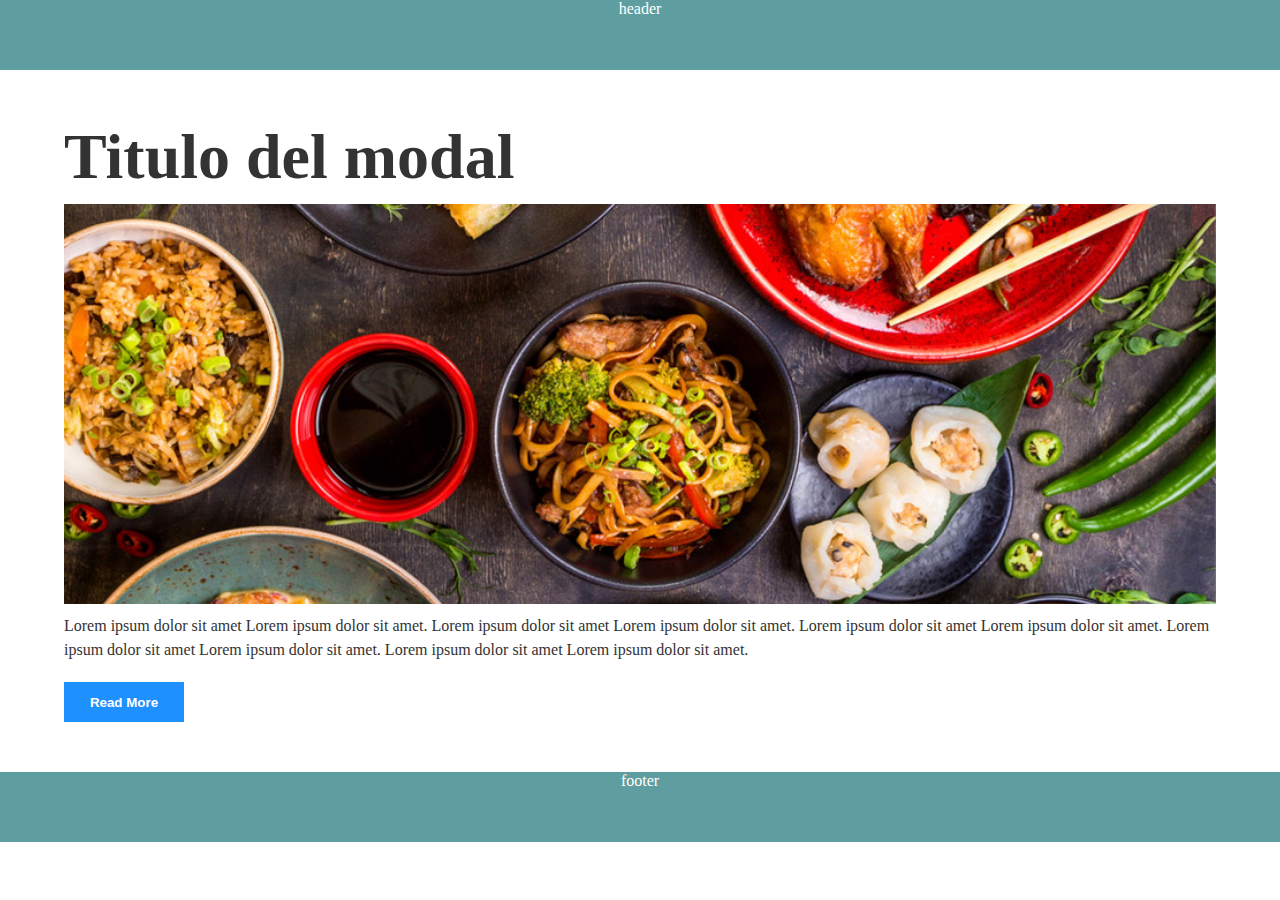
<file: modal-bottom/index.html>
<!DOCTYPE html>
<html lang="es">
	<head>
		<meta charset="utf-8" />
		<title>Modal bottom</title>
		<link rel="stylesheet" href="./sass/style.css" />
	</head>

	<body>
		<header>header</header>

		<!--  
			section_name: contenedor de la seccion
		-->
		<div class="section_name">
			<!--  
				container_name: contenedor encargado del 
				responsive
			-->
			<div class="container_name">
				<!--  
					flexbox_name: contenedor definido para
					implementar flexbox
				-->
				<div class="flexbox_name">
					<!--  
						visible_modal: parte visible del modal, contiene
						1 tag-h2, 1 caja box_img, 1 tag-p y 1 caja box_btn
					-->
					<section class="visible_modal">
						<!--  
							tag-h2: titulo del modal
						-->
						<h2>Titulo del modal</h2>

						<!--  
							box_img: contiene una tag-img
						-->
						<div class="box_img">
							<!--  
								tag-img: imagen del modal
							-->
							<img src="./assets/img/04.jpg" alt="img">
						</div>

						<!--  
							tag-p: parrafo del modal
						-->
						<p>
							Lorem ipsum dolor sit amet Lorem ipsum dolor sit amet. 
							Lorem ipsum dolor sit amet Lorem ipsum dolor sit amet.
							Lorem ipsum dolor sit amet Lorem ipsum dolor sit amet.
							Lorem ipsum dolor sit amet Lorem ipsum dolor sit amet.
							Lorem ipsum dolor sit amet Lorem ipsum dolor sit amet.
						</p>

						<!--  
							box_btn: contiene una tag-button
						-->
						<div class="box_btn">
							<!--  
								tag-button: boton del modal le definimos un ID
								para implementar este elemento en javascript
							-->
							<button type="button" id="show-hidden-modal">Read More</button>
						</div>
					</section>

					<!--  
						hidden_modal: parte oculta del modal, le
						definimos un ID para implementar este elemento
						en javascript
					-->
					<div class="hidden_modal" id="hidden-modal">
						<!--  
							content_modal: contenedor de 1 caja box_icon,
							1 tag-h2, 1 caja box_img, 1 tag-p y 1 caja box_btn
						-->
						<section class="content_modal">
							<div class="box_icon">
								<svg xmlns="http://www.w3.org/2000/svg" 
									viewBox="0 0 24 24">
									<path d="m16.192 6.344-4.243 4.242-4.242-4.242-1.414 1.414L10.535 12l-4.242 4.242 1.414 1.414 4.242-4.242 4.243 4.242 1.414-1.414L13.364 12l4.242-4.242z"></path>
								</svg>
							</div>
							
							<!--  
								tag-h2: titulo del modal oculto
							-->
							<h2>Titulo del modal</h2>
			
							<!--  
								box_img: contiene una tag-img
							-->
							<div class="box_img">
								<!--  
									tag-img: imagen del modal oculto
								-->
								<img src="./assets/img/04.jpg" alt="img">
							</div>
			
							<!--  
								tag-p: parrafo del modal oculto
							-->
							<p>
								Lorem ipsum dolor sit amet Lorem ipsum dolor sit amet. 
								Lorem ipsum dolor sit amet Lorem ipsum dolor sit amet.
								Lorem ipsum dolor sit amet Lorem ipsum dolor sit amet.
								Lorem ipsum dolor sit amet Lorem ipsum dolor sit amet.
								Lorem ipsum dolor sit amet Lorem ipsum dolor sit amet.
							</p>
			
							<!--  
								box_btn: contiene una tag-button
							-->
							<div class="box_btn">
								<!--  
									tag-button: boton del modal oculto
								-->
								<button type="button">Close Modal</button>
							</div>
						</section>
					</div>
				</div>
			</div>
		</div>

		<footer>footer</footer>

		<script src="./js/main.js"></script>
	</body>
</html>
</file>
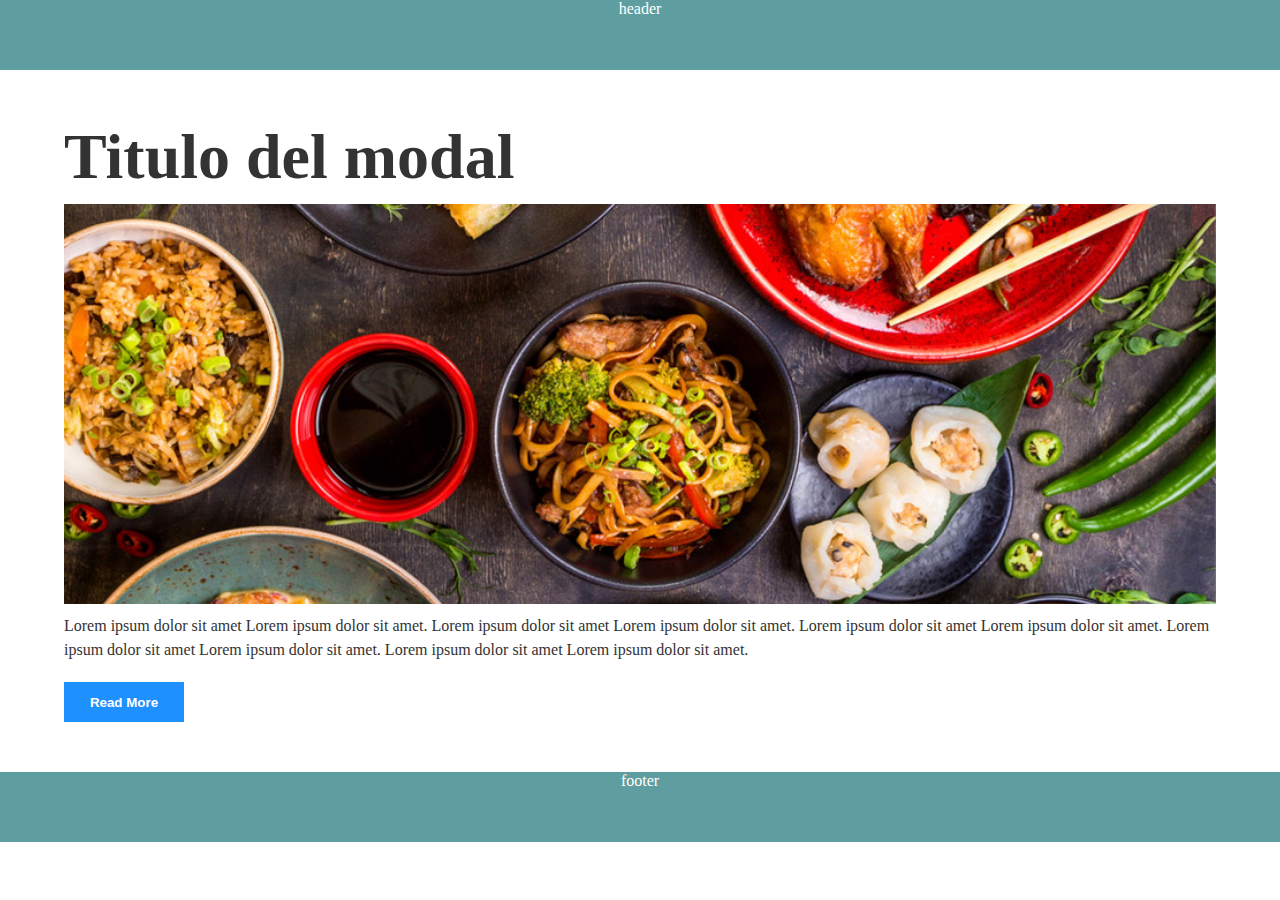
<file: modal-left/index.html>
<!DOCTYPE html>
<html lang="es">
	<head>
		<meta charset="utf-8" />
		<title>Modal left</title>
		<link rel="stylesheet" href="./sass/style.css" />
	</head>

	<body>
		<header>header</header>

		<!--  
			section_name: contenedor de la seccion
		-->
		<div class="section_name">
			<!--  
				container_name: contenedor encargado del 
				responsive
			-->
			<div class="container_name">
				<!--  
					flexbox_name: contenedor definido para
					implementar flexbox
				-->
				<div class="flexbox_name">
					<!--  
						visible_modal: parte visible del modal, contiene
						1 tag-h2, 1 caja box_img, 1 tag-p y 1 caja box_btn
					-->
					<section class="visible_modal">
						<!--  
							tag-h2: titulo del modal
						-->
						<h2>Titulo del modal</h2>

						<!--  
							box_img: contiene una tag-img
						-->
						<div class="box_img">
							<!--  
								tag-img: imagen del modal
							-->
							<img src="./assets/img/04.jpg" alt="img">
						</div>

						<!--  
							tag-p: parrafo del modal
						-->
						<p>
							Lorem ipsum dolor sit amet Lorem ipsum dolor sit amet. 
							Lorem ipsum dolor sit amet Lorem ipsum dolor sit amet.
							Lorem ipsum dolor sit amet Lorem ipsum dolor sit amet.
							Lorem ipsum dolor sit amet Lorem ipsum dolor sit amet.
							Lorem ipsum dolor sit amet Lorem ipsum dolor sit amet.
						</p>

						<!--  
							box_btn: contiene una tag-button
						-->
						<div class="box_btn">
							<!--  
								tag-button: boton del modal le definimos un ID
								para implementar este elemento en javascript
							-->
							<button type="button" id="show-hidden-modal">Read More</button>
						</div>
					</section>

					<!--  
						hidden_modal: parte oculta del modal, le
						definimos un ID para implementar este elemento
						en javascript
					-->
					<div class="hidden_modal" id="hidden-modal">
						<!--  
							content_modal: contenedor de 1 caja box_icon,
							1 tag-h2, 1 caja box_img, 1 tag-p y 1 caja box_btn
						-->
						<section class="content_modal">
							<div class="box_icon">
								<svg xmlns="http://www.w3.org/2000/svg" 
									viewBox="0 0 24 24">
									<path d="m16.192 6.344-4.243 4.242-4.242-4.242-1.414 1.414L10.535 12l-4.242 4.242 1.414 1.414 4.242-4.242 4.243 4.242 1.414-1.414L13.364 12l4.242-4.242z"></path>
								</svg>
							</div>
							
							<!--  
								tag-h2: titulo del modal oculto
							-->
							<h2>Titulo del modal</h2>
			
							<!--  
								box_img: contiene una tag-img
							-->
							<div class="box_img">
								<!--  
									tag-img: imagen del modal oculto
								-->
								<img src="./assets/img/04.jpg" alt="img">
							</div>
			
							<!--  
								tag-p: parrafo del modal oculto
							-->
							<p>
								Lorem ipsum dolor sit amet Lorem ipsum dolor sit amet. 
								Lorem ipsum dolor sit amet Lorem ipsum dolor sit amet.
								Lorem ipsum dolor sit amet Lorem ipsum dolor sit amet.
								Lorem ipsum dolor sit amet Lorem ipsum dolor sit amet.
								Lorem ipsum dolor sit amet Lorem ipsum dolor sit amet.
							</p>
			
							<!--  
								box_btn: contiene una tag-button
							-->
							<div class="box_btn">
								<!--  
									tag-button: boton del modal oculto
								-->
								<button type="button">Close Modal</button>
							</div>
						</section>
					</div>
				</div>
			</div>
		</div>

		<footer>footer</footer>

		<script src="./js/main.js"></script>
	</body>
</html>
</file>
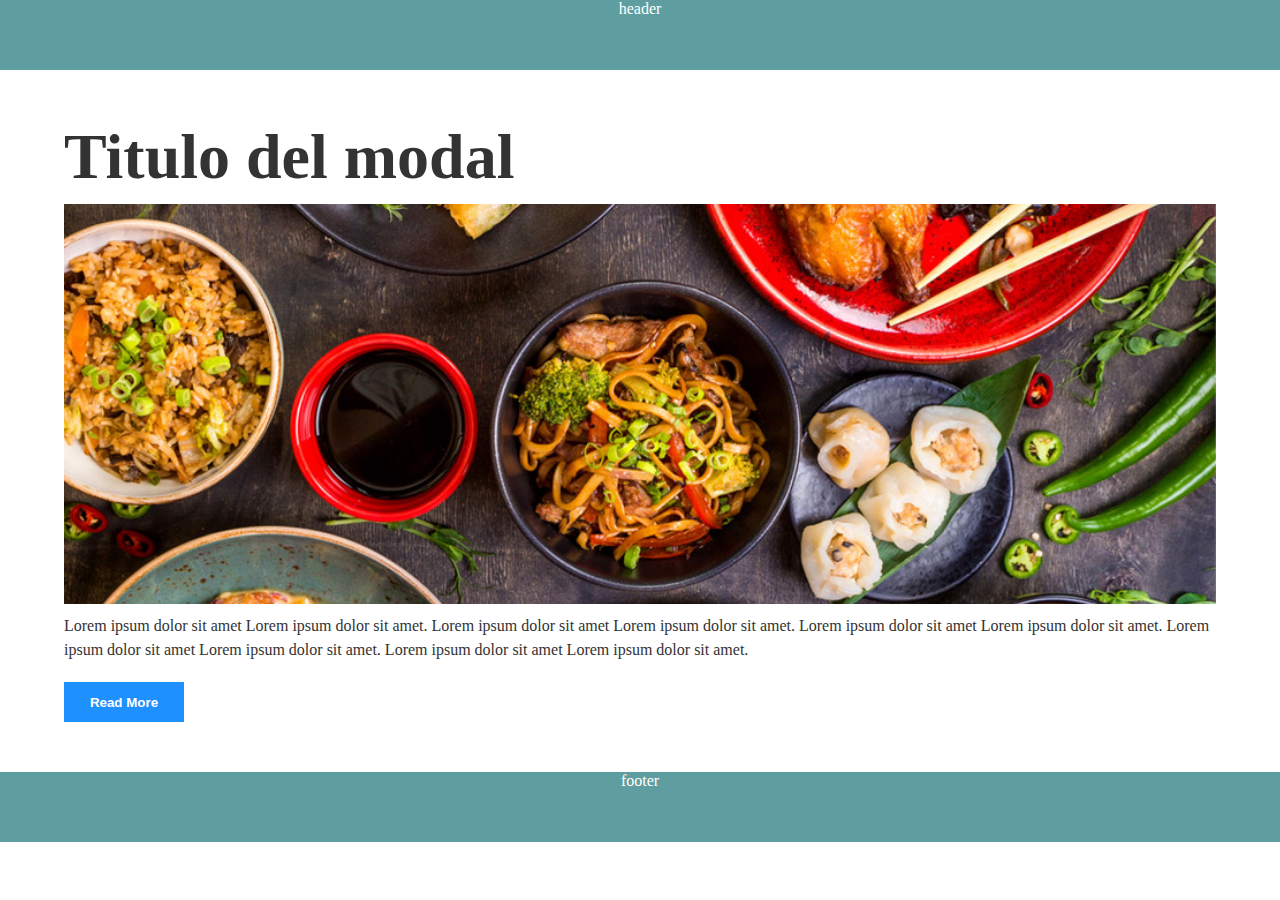
<file: modal-right/index.html>
<!DOCTYPE html>
<html lang="es">
	<head>
		<meta charset="utf-8" />
		<title>Modal right</title>
		<link rel="stylesheet" href="./sass/style.css" />
	</head>

	<body>
		<header>header</header>

		<!--  
			section_name: contenedor de la seccion
		-->
		<div class="section_name">
			<!--  
				container_name: contenedor encargado del 
				responsive
			-->
			<div class="container_name">
				<!--  
					flexbox_name: contenedor definido para
					implementar flexbox
				-->
				<div class="flexbox_name">
					<!--  
						visible_modal: parte visible del modal, contiene
						1 tag-h2, 1 caja box_img, 1 tag-p y 1 caja box_btn
					-->
					<section class="visible_modal">
						<!--  
							tag-h2: titulo del modal
						-->
						<h2>Titulo del modal</h2>

						<!--  
							box_img: contiene una tag-img
						-->
						<div class="box_img">
							<!--  
								tag-img: imagen del modal
							-->
							<img src="./assets/img/04.jpg" alt="img">
						</div>

						<!--  
							tag-p: parrafo del modal
						-->
						<p>
							Lorem ipsum dolor sit amet Lorem ipsum dolor sit amet. 
							Lorem ipsum dolor sit amet Lorem ipsum dolor sit amet.
							Lorem ipsum dolor sit amet Lorem ipsum dolor sit amet.
							Lorem ipsum dolor sit amet Lorem ipsum dolor sit amet.
							Lorem ipsum dolor sit amet Lorem ipsum dolor sit amet.
						</p>

						<!--  
							box_btn: contiene una tag-button
						-->
						<div class="box_btn">
							<!--  
								tag-button: boton del modal le definimos un ID
								para implementar este elemento en javascript
							-->
							<button type="button" id="show-hidden-modal">Read More</button>
						</div>
					</section>

					<!--  
						hidden_modal: parte oculta del modal, le
						definimos un ID para implementar este elemento
						en javascript
					-->
					<div class="hidden_modal" id="hidden-modal">
						<!--  
							content_modal: contenedor de 1 caja box_icon,
							1 tag-h2, 1 caja box_img, 1 tag-p y 1 caja box_btn
						-->
						<section class="content_modal">
							<div class="box_icon">
								<svg xmlns="http://www.w3.org/2000/svg" 
									viewBox="0 0 24 24">
									<path d="m16.192 6.344-4.243 4.242-4.242-4.242-1.414 1.414L10.535 12l-4.242 4.242 1.414 1.414 4.242-4.242 4.243 4.242 1.414-1.414L13.364 12l4.242-4.242z"></path>
								</svg>
							</div>
							
							<!--  
								tag-h2: titulo del modal oculto
							-->
							<h2>Titulo del modal</h2>
			
							<!--  
								box_img: contiene una tag-img
							-->
							<div class="box_img">
								<!--  
									tag-img: imagen del modal oculto
								-->
								<img src="./assets/img/04.jpg" alt="img">
							</div>
			
							<!--  
								tag-p: parrafo del modal oculto
							-->
							<p>
								Lorem ipsum dolor sit amet Lorem ipsum dolor sit amet. 
								Lorem ipsum dolor sit amet Lorem ipsum dolor sit amet.
								Lorem ipsum dolor sit amet Lorem ipsum dolor sit amet.
								Lorem ipsum dolor sit amet Lorem ipsum dolor sit amet.
								Lorem ipsum dolor sit amet Lorem ipsum dolor sit amet.
							</p>
			
							<!--  
								box_btn: contiene una tag-button
							-->
							<div class="box_btn">
								<!--  
									tag-button: boton del modal oculto
								-->
								<button type="button">Close Modal</button>
							</div>
						</section>
					</div>
				</div>
			</div>
		</div>

		<footer>footer</footer>

		<script src="./js/main.js"></script>
	</body>
</html>
</file>
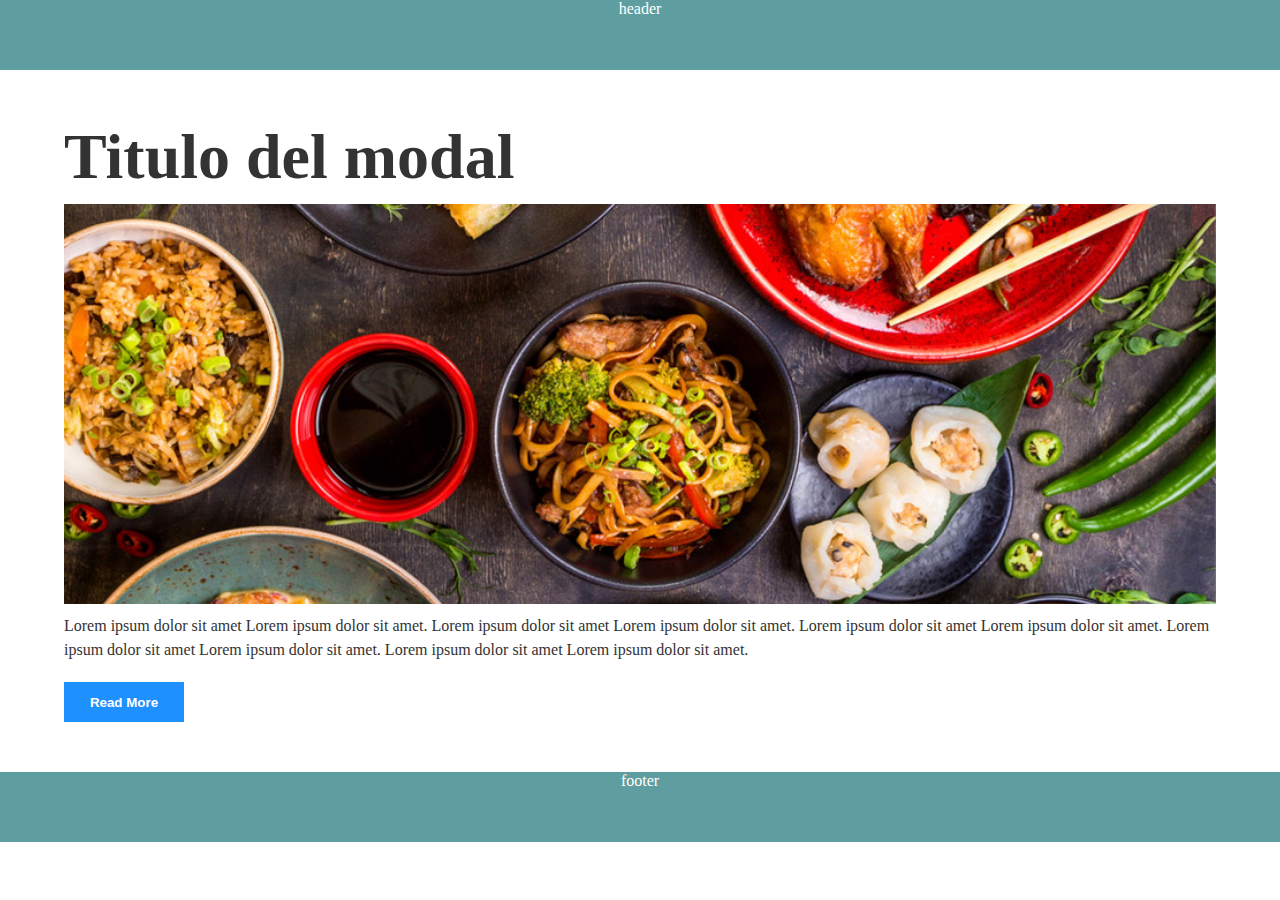
<file: modal-top/index.html>
<!DOCTYPE html>
<html lang="es">
	<head>
		<meta charset="utf-8" />
		<title>Modal top</title>
		<link rel="stylesheet" href="./sass/style.css" />
	</head>

	<body>
		<header>header</header>

		<!--  
			section_name: contenedor de la seccion
		-->
		<div class="section_name">
			<!--  
				container_name: contenedor encargado del 
				responsive
			-->
			<div class="container_name">
				<!--  
					flexbox_name: contenedor definido para
					implementar flexbox
				-->
				<div class="flexbox_name">
					<!--  
						visible_modal: parte visible del modal, contiene
						1 tag-h2, 1 caja box_img, 1 tag-p y 1 caja box_btn
					-->
					<section class="visible_modal">
						<!--  
							tag-h2: titulo del modal
						-->
						<h2>Titulo del modal</h2>

						<!--  
							box_img: contiene una tag-img
						-->
						<div class="box_img">
							<!--  
								tag-img: imagen del modal
							-->
							<img src="./assets/img/04.jpg" alt="img">
						</div>

						<!--  
							tag-p: parrafo del modal
						-->
						<p>
							Lorem ipsum dolor sit amet Lorem ipsum dolor sit amet. 
							Lorem ipsum dolor sit amet Lorem ipsum dolor sit amet.
							Lorem ipsum dolor sit amet Lorem ipsum dolor sit amet.
							Lorem ipsum dolor sit amet Lorem ipsum dolor sit amet.
							Lorem ipsum dolor sit amet Lorem ipsum dolor sit amet.
						</p>

						<!--  
							box_btn: contiene una tag-button
						-->
						<div class="box_btn">
							<!--  
								tag-button: boton del modal le definimos un ID
								para implementar este elemento en javascript
							-->
							<button type="button" id="show-hidden-modal">Read More</button>
						</div>
					</section>

					<!--  
						hidden_modal: parte oculta del modal, le
						definimos un ID para implementar este elemento
						en javascript
					-->
					<div class="hidden_modal" id="hidden-modal">
						<!--  
							content_modal: contenedor de 1 caja box_icon,
							1 tag-h2, 1 caja box_img, 1 tag-p y 1 caja box_btn
						-->
						<section class="content_modal">
							<div class="box_icon">
								<svg xmlns="http://www.w3.org/2000/svg" 
									viewBox="0 0 24 24">
									<path d="m16.192 6.344-4.243 4.242-4.242-4.242-1.414 1.414L10.535 12l-4.242 4.242 1.414 1.414 4.242-4.242 4.243 4.242 1.414-1.414L13.364 12l4.242-4.242z"></path>
								</svg>
							</div>
							
							<!--  
								tag-h2: titulo del modal oculto
							-->
							<h2>Titulo del modal</h2>
			
							<!--  
								box_img: contiene una tag-img
							-->
							<div class="box_img">
								<!--  
									tag-img: imagen del modal oculto
								-->
								<img src="./assets/img/04.jpg" alt="img">
							</div>
			
							<!--  
								tag-p: parrafo del modal oculto
							-->
							<p>
								Lorem ipsum dolor sit amet Lorem ipsum dolor sit amet. 
								Lorem ipsum dolor sit amet Lorem ipsum dolor sit amet.
								Lorem ipsum dolor sit amet Lorem ipsum dolor sit amet.
								Lorem ipsum dolor sit amet Lorem ipsum dolor sit amet.
								Lorem ipsum dolor sit amet Lorem ipsum dolor sit amet.
							</p>
			
							<!--  
								box_btn: contiene una tag-button
							-->
							<div class="box_btn">
								<!--  
									tag-button: boton del modal oculto
								-->
								<button type="button">Close Modal</button>
							</div>
						</section>
					</div>
				</div>
			</div>
		</div>

		<footer>footer</footer>

		<script src="./js/main.js"></script>
	</body>
</html>
</file>
<file: modal-bottom/sass/style.css>
@charset "UTF-8";
* {
  margin: 0;
  padding: 0;
  box-sizing: border-box;
}

header,
footer {
  text-align: center;
  background-color: cadetblue;
  color: #fff;
  height: 70px;
}

/*
	section_name: contenedor definido para implementar
	margin o padding con el fin de separar las secciones
	entre si
*/
.section_name {
  padding: 50px 0;
  /*
  	container_name: contenedor definido para manejar
  	el responsive implementando width
  */
}
.section_name .container_name {
  width: 90%;
  margin: 0 auto;
  /*
  	flexbox_name: contenedor definido para 
  	implementar flexbox si se requiere
  */
}
.section_name .container_name .flexbox_name {
  /*
  	visible_modal
  */
  /*
  	hidden_modal: definimos position: fixed y sus propiedades
  	top, left, right, bottom y z-index para que este contenedor
  	tome el ancho y alto total de la pantalla

  	implementamos display: none para ocultar el modal y las 
  	propiedades justify-content y align-items para centrar 
  	los elementos horizontal y verticalmente
  */
}
.section_name .container_name .flexbox_name .visible_modal {
  /*
  	tag-h2
  */
  /*
  	box_img: importante definirle un height para luego manejar
  	la altura de la imagen de acuerdo a este contenedor
  */
  /*
  	tag-p
  */
  /*
  	box_btn
  */
}
.section_name .container_name .flexbox_name .visible_modal h2 {
  color: #333;
  font-size: 4rem;
  /*
  	@query 600px <== : cambiamos el tamaño de letra
  */
}
@media (max-width: 600px) {
  .section_name .container_name .flexbox_name .visible_modal h2 {
    font-size: 2rem;
  }
}
.section_name .container_name .flexbox_name .visible_modal .box_img {
  height: 400px;
  margin: 10px 0;
  /*
  	@query 600px <== : cambiamos la altura del contenedor
  	de la imagen
  */
  /*
  	tag-img: vertical-align remueve un padding generado
  	por el navegador en la imagen el widht y height debe
  	ser igual al de su contenedor padre y object-fit 
  	ajuasta la imagen a ese contenedor
  */
}
@media (max-width: 600px) {
  .section_name .container_name .flexbox_name .visible_modal .box_img {
    height: 200px;
  }
}
.section_name .container_name .flexbox_name .visible_modal .box_img img {
  vertical-align: top;
  width: 100%;
  height: 100%;
  -o-object-fit: cover;
     object-fit: cover;
}
.section_name .container_name .flexbox_name .visible_modal p {
  color: #333;
  letter-spacing: 1;
  line-height: 1.5;
}
.section_name .container_name .flexbox_name .visible_modal .box_btn {
  /*
  	tag-button: recordemos la importancia de outline: none
  	y border: none para remover los bordes pre definidos
  	por el navegador
  */
}
.section_name .container_name .flexbox_name .visible_modal .box_btn button {
  outline: none;
  border: none;
  background-color: dodgerblue;
  color: #fff;
  font-weight: bold;
  width: 120px;
  height: 40px;
  margin-top: 20px;
  cursor: pointer;
  /*
  	@query 399px <== : cambiamos el ancho del boton
  */
}
@media (max-width: 399px) {
  .section_name .container_name .flexbox_name .visible_modal .box_btn button {
    width: 100%;
  }
}
.section_name .container_name .flexbox_name .hidden_modal {
  position: fixed;
  top: 0;
  left: 0;
  right: 0;
  bottom: 0;
  z-index: 9;
  background-color: rgba(0, 0, 0, 0.651);
  display: none;
  justify-content: center;
  align-items: center;
  cursor: pointer;
  /*
  	js_show_hidden_modal: clase añadida con javascript
  	la cual implementa display: flex la cual hace visible
  	el modal y centra los elementos
  */
  /*
  	js_show_hidden_modal: cuando hidden_modal tiene esta clase 
  	añadida con javascript relaciona a content_modal y le añade
  	la animacion animationModal la cual hace que el modal
  	emerja desde la parte izquierda
  */
  /*
  	content_modal: definimos un width para darle a este
  	contenedor la apariencia de targeta finalmente 
  	definimos la animacion
  */
}
.section_name .container_name .flexbox_name .hidden_modal.js_show_hidden_modal {
  display: flex;
}
@-webkit-keyframes animationModal {
  0% {
    transform: translateY(70px);
  }
  100% {
    transform: translateY(0px);
  }
}
@keyframes animationModal {
  0% {
    transform: translateY(70px);
  }
  100% {
    transform: translateY(0px);
  }
}
.section_name .container_name .flexbox_name .hidden_modal .content_modal {
  background-color: #fff;
  width: 60%;
  padding: 24px;
  -webkit-animation: animationModal 0.8s;
          animation: animationModal 0.8s;
  /*
  	@query 864px <== : cambiamos el ancho de content_modal
  */
  /*
  	@query 640px <== : cambiamos el ancho de content_modal
  	ademas definimos un height para que este no exeda el 
  	tamaño del viewport finalmente un overflow-y: scroll
  	para mostrar el contenido
  */
  /*
  	box_icon: definimos flexbox y sus propiedades
  	justify-content y align-items para centrar el
  	icono horizontal y verticalmente en relacion 
  	a este contenedor
  */
  /*
  	tag-h2
  */
  /*
  	box_img: importante definirle un height para luego manejar
  	la altura de la imagen de acuerdo a este contenedor
  */
  /*
  	tag-p
  */
  /*
  	box_btn: implementamos la propiedad text-align: center
  	la cual nos permite centrar el boton
  */
}
@media (max-width: 864px) {
  .section_name .container_name .flexbox_name .hidden_modal .content_modal {
    width: 85%;
  }
}
@media (max-width: 640px) {
  .section_name .container_name .flexbox_name .hidden_modal .content_modal {
    width: 90%;
    height: 500px;
    overflow-y: scroll;
    /*
    	::-webkit-scrollbar: esta clase me permite modificar
    	los estilos del contenedor del scroll 
    */
    /*
    	::webkit-scrollbar-thumb: esta clase me permite modificar
    	los estilos del scroll 
    */
  }
  .section_name .container_name .flexbox_name .hidden_modal .content_modal::-webkit-scrollbar {
    background-color: #ccc;
    width: 10px;
  }
  .section_name .container_name .flexbox_name .hidden_modal .content_modal::-webkit-scrollbar-thumb {
    background: linear-gradient(transparent, #92c1f0);
    border-radius: 5px;
  }
  .section_name .container_name .flexbox_name .hidden_modal .content_modal::-webkit-scrollbar-thumb:hover {
    background: linear-gradient(transparent, #1e90ff);
  }
}
.section_name .container_name .flexbox_name .hidden_modal .content_modal .box_icon {
  display: flex;
  justify-content: flex-end;
  align-items: center;
  /*
  	@query 399px <== : definimos un margin para generar
  	espacio
  */
}
@media (max-width: 399px) {
  .section_name .container_name .flexbox_name .hidden_modal .content_modal .box_icon {
    margin-bottom: 10px;
  }
}
.section_name .container_name .flexbox_name .hidden_modal .content_modal .box_icon svg {
  fill: #ccc;
  width: 52px;
  height: 52px;
  transition: fill 0.3s ease;
  /*
  	@query 399px <== : cambiamos el tamaño del icono
  */
}
.section_name .container_name .flexbox_name .hidden_modal .content_modal .box_icon svg:hover {
  fill: red;
}
@media (max-width: 399px) {
  .section_name .container_name .flexbox_name .hidden_modal .content_modal .box_icon svg {
    width: 32px;
    height: 32px;
  }
}
.section_name .container_name .flexbox_name .hidden_modal .content_modal h2 {
  text-align: center;
  color: #333;
  font-size: 4rem;
  /*
  	@query 565px <== : cambiamos el tamaño de la fuente
  */
  /*
  	@query 399px <== : cambiamos el tamaño de la fuente
  */
}
@media (max-width: 565px) {
  .section_name .container_name .flexbox_name .hidden_modal .content_modal h2 {
    font-size: 2.5rem;
  }
}
@media (max-width: 399px) {
  .section_name .container_name .flexbox_name .hidden_modal .content_modal h2 {
    font-size: 1.6rem;
  }
}
.section_name .container_name .flexbox_name .hidden_modal .content_modal .box_img {
  height: 200px;
  margin: 10px 0;
  /*
  	tag-img: vertical-align remueve un padding generado
  	por el navegador en la imagen el widht y height debe
  	ser igual al de su contenedor padre y object-fit 
  	ajuasta la imagen a ese contenedor
  */
}
.section_name .container_name .flexbox_name .hidden_modal .content_modal .box_img img {
  vertical-align: top;
  width: 100%;
  height: 100%;
  -o-object-fit: cover;
     object-fit: cover;
}
.section_name .container_name .flexbox_name .hidden_modal .content_modal p {
  color: #333;
  letter-spacing: 1;
  line-height: 1.5;
}
.section_name .container_name .flexbox_name .hidden_modal .content_modal .box_btn {
  text-align: center;
  /*
  	tag-button: recordemos la importancia de outline: none
  	y border: none para remover los bordes pre definidos
  	por el navegador
  */
}
.section_name .container_name .flexbox_name .hidden_modal .content_modal .box_btn button {
  outline: none;
  border: none;
  background-color: dodgerblue;
  color: #fff;
  font-weight: bold;
  width: 120px;
  height: 40px;
  margin-top: 20px;
  cursor: pointer;
  /*
  	@query 399px <== : cambiamos el ancho del boton
  */
}
@media (max-width: 399px) {
  .section_name .container_name .flexbox_name .hidden_modal .content_modal .box_btn button {
    width: 100%;
  }
}/*# sourceMappingURL=style.css.map */
</file>
<file: modal-left/sass/style.css>
@charset "UTF-8";
* {
  margin: 0;
  padding: 0;
  box-sizing: border-box;
}

header,
footer {
  text-align: center;
  background-color: cadetblue;
  color: #fff;
  height: 70px;
}

/*
	section_name: contenedor definido para implementar
	margin o padding con el fin de separar las secciones
	entre si
*/
.section_name {
  padding: 50px 0;
  /*
  	container_name: contenedor definido para manejar
  	el responsive implementando width
  */
}
.section_name .container_name {
  width: 90%;
  margin: 0 auto;
  /*
  	flexbox_name: contenedor definido para 
  	implementar flexbox si se requiere
  */
}
.section_name .container_name .flexbox_name {
  /*
  	visible_modal
  */
  /*
  	hidden_modal: definimos position: fixed y sus propiedades
  	top, left, right, bottom y z-index para que este contenedor
  	tome el ancho y alto total de la pantalla

  	implementamos display: none para ocultar el modal y las 
  	propiedades justify-content y align-items para centrar 
  	los elementos horizontal y verticalmente
  */
}
.section_name .container_name .flexbox_name .visible_modal {
  /*
  	tag-h2
  */
  /*
  	box_img: importante definirle un height para luego manejar
  	la altura de la imagen de acuerdo a este contenedor
  */
  /*
  	tag-p
  */
  /*
  	box_btn
  */
}
.section_name .container_name .flexbox_name .visible_modal h2 {
  color: #333;
  font-size: 4rem;
  /*
  	@query 600px <== : cambiamos el tamaño de letra
  */
}
@media (max-width: 600px) {
  .section_name .container_name .flexbox_name .visible_modal h2 {
    font-size: 2rem;
  }
}
.section_name .container_name .flexbox_name .visible_modal .box_img {
  height: 400px;
  margin: 10px 0;
  /*
  	@query 600px <== : cambiamos la altura del contenedor
  	de la imagen
  */
  /*
  	tag-img: vertical-align remueve un padding generado
  	por el navegador en la imagen el widht y height debe
  	ser igual al de su contenedor padre y object-fit 
  	ajuasta la imagen a ese contenedor
  */
}
@media (max-width: 600px) {
  .section_name .container_name .flexbox_name .visible_modal .box_img {
    height: 200px;
  }
}
.section_name .container_name .flexbox_name .visible_modal .box_img img {
  vertical-align: top;
  width: 100%;
  height: 100%;
  -o-object-fit: cover;
     object-fit: cover;
}
.section_name .container_name .flexbox_name .visible_modal p {
  color: #333;
  letter-spacing: 1;
  line-height: 1.5;
}
.section_name .container_name .flexbox_name .visible_modal .box_btn {
  /*
  	tag-button: recordemos la importancia de outline: none
  	y border: none para remover los bordes pre definidos
  	por el navegador
  */
}
.section_name .container_name .flexbox_name .visible_modal .box_btn button {
  outline: none;
  border: none;
  background-color: dodgerblue;
  color: #fff;
  font-weight: bold;
  width: 120px;
  height: 40px;
  margin-top: 20px;
  cursor: pointer;
  /*
  	@query 399px <== : cambiamos el ancho del boton
  */
}
@media (max-width: 399px) {
  .section_name .container_name .flexbox_name .visible_modal .box_btn button {
    width: 100%;
  }
}
.section_name .container_name .flexbox_name .hidden_modal {
  position: fixed;
  top: 0;
  left: 0;
  right: 0;
  bottom: 0;
  z-index: 9;
  background-color: rgba(0, 0, 0, 0.651);
  display: none;
  justify-content: center;
  align-items: center;
  cursor: pointer;
  /*
  	js_show_hidden_modal: clase añadida con javascript
  	la cual implementa display: flex la cual hace visible
  	el modal y centra los elementos
  */
  /*
  	js_show_hidden_modal: cuando hidden_modal tiene esta clase 
  	añadida con javascript relaciona a content_modal y le añade
  	la animacion animationModal la cual hace que el modal
  	emerja desde la parte izquierda
  */
  /*
  	content_modal: definimos un width para darle a este
  	contenedor la apariencia de targeta finalmente 
  	definimos la animacion
  */
}
.section_name .container_name .flexbox_name .hidden_modal.js_show_hidden_modal {
  display: flex;
}
@-webkit-keyframes animationModal {
  0% {
    transform: translateX(-120px);
  }
  100% {
    transform: translateX(0px);
  }
}
@keyframes animationModal {
  0% {
    transform: translateX(-120px);
  }
  100% {
    transform: translateX(0px);
  }
}
.section_name .container_name .flexbox_name .hidden_modal .content_modal {
  background-color: #fff;
  width: 60%;
  padding: 24px;
  -webkit-animation: animationModal 0.8s;
          animation: animationModal 0.8s;
  /*
  	@query 864px <== : cambiamos el ancho de content_modal
  */
  /*
  	@query 640px <== : cambiamos el ancho de content_modal
  	ademas definimos un height para que este no exeda el 
  	tamaño del viewport finalmente un overflow-y: scroll
  	para mostrar el contenido
  */
  /*
  	box_icon: definimos flexbox y sus propiedades
  	justify-content y align-items para centrar el
  	icono horizontal y verticalmente en relacion 
  	a este contenedor
  */
  /*
  	tag-h2
  */
  /*
  	box_img: importante definirle un height para luego manejar
  	la altura de la imagen de acuerdo a este contenedor
  */
  /*
  	tag-p
  */
  /*
  	box_btn: implementamos la propiedad text-align: center
  	la cual nos permite centrar el boton
  */
}
@media (max-width: 864px) {
  .section_name .container_name .flexbox_name .hidden_modal .content_modal {
    width: 85%;
  }
}
@media (max-width: 640px) {
  .section_name .container_name .flexbox_name .hidden_modal .content_modal {
    width: 90%;
    height: 500px;
    overflow-y: scroll;
    /*
    	::-webkit-scrollbar: esta clase me permite modificar
    	los estilos del contenedor del scroll 
    */
    /*
    	::webkit-scrollbar-thumb: esta clase me permite modificar
    	los estilos del scroll 
    */
  }
  .section_name .container_name .flexbox_name .hidden_modal .content_modal::-webkit-scrollbar {
    background-color: #ccc;
    width: 10px;
  }
  .section_name .container_name .flexbox_name .hidden_modal .content_modal::-webkit-scrollbar-thumb {
    background: linear-gradient(transparent, #92c1f0);
    border-radius: 5px;
  }
  .section_name .container_name .flexbox_name .hidden_modal .content_modal::-webkit-scrollbar-thumb:hover {
    background: linear-gradient(transparent, #1e90ff);
  }
}
.section_name .container_name .flexbox_name .hidden_modal .content_modal .box_icon {
  display: flex;
  justify-content: flex-end;
  align-items: center;
  /*
  	@query 399px <== : definimos un margin para generar
  	espacio
  */
}
@media (max-width: 399px) {
  .section_name .container_name .flexbox_name .hidden_modal .content_modal .box_icon {
    margin-bottom: 10px;
  }
}
.section_name .container_name .flexbox_name .hidden_modal .content_modal .box_icon svg {
  fill: #ccc;
  width: 52px;
  height: 52px;
  transition: fill 0.3s ease;
  /*
  	@query 399px <== : cambiamos el tamaño del icono
  */
}
.section_name .container_name .flexbox_name .hidden_modal .content_modal .box_icon svg:hover {
  fill: red;
}
@media (max-width: 399px) {
  .section_name .container_name .flexbox_name .hidden_modal .content_modal .box_icon svg {
    width: 32px;
    height: 32px;
  }
}
.section_name .container_name .flexbox_name .hidden_modal .content_modal h2 {
  text-align: center;
  color: #333;
  font-size: 4rem;
  /*
  	@query 565px <== : cambiamos el tamaño de la fuente
  */
  /*
  	@query 399px <== : cambiamos el tamaño de la fuente
  */
}
@media (max-width: 565px) {
  .section_name .container_name .flexbox_name .hidden_modal .content_modal h2 {
    font-size: 2.5rem;
  }
}
@media (max-width: 399px) {
  .section_name .container_name .flexbox_name .hidden_modal .content_modal h2 {
    font-size: 1.6rem;
  }
}
.section_name .container_name .flexbox_name .hidden_modal .content_modal .box_img {
  height: 200px;
  margin: 10px 0;
  /*
  	tag-img: vertical-align remueve un padding generado
  	por el navegador en la imagen el widht y height debe
  	ser igual al de su contenedor padre y object-fit 
  	ajuasta la imagen a ese contenedor
  */
}
.section_name .container_name .flexbox_name .hidden_modal .content_modal .box_img img {
  vertical-align: top;
  width: 100%;
  height: 100%;
  -o-object-fit: cover;
     object-fit: cover;
}
.section_name .container_name .flexbox_name .hidden_modal .content_modal p {
  color: #333;
  letter-spacing: 1;
  line-height: 1.5;
}
.section_name .container_name .flexbox_name .hidden_modal .content_modal .box_btn {
  text-align: center;
  /*
  	tag-button: recordemos la importancia de outline: none
  	y border: none para remover los bordes pre definidos
  	por el navegador
  */
}
.section_name .container_name .flexbox_name .hidden_modal .content_modal .box_btn button {
  outline: none;
  border: none;
  background-color: dodgerblue;
  color: #fff;
  font-weight: bold;
  width: 120px;
  height: 40px;
  margin-top: 20px;
  cursor: pointer;
  /*
  	@query 399px <== : cambiamos el ancho del boton
  */
}
@media (max-width: 399px) {
  .section_name .container_name .flexbox_name .hidden_modal .content_modal .box_btn button {
    width: 100%;
  }
}/*# sourceMappingURL=style.css.map */
</file>
<file: modal-right/sass/style.css>
@charset "UTF-8";
* {
  margin: 0;
  padding: 0;
  box-sizing: border-box;
}

header,
footer {
  text-align: center;
  background-color: cadetblue;
  color: #fff;
  height: 70px;
}

/*
	section_name: contenedor definido para implementar
	margin o padding con el fin de separar las secciones
	entre si
*/
.section_name {
  padding: 50px 0;
  /*
  	container_name: contenedor definido para manejar
  	el responsive implementando width
  */
}
.section_name .container_name {
  width: 90%;
  margin: 0 auto;
  /*
  	flexbox_name: contenedor definido para 
  	implementar flexbox si se requiere
  */
}
.section_name .container_name .flexbox_name {
  /*
  	visible_modal
  */
  /*
  	hidden_modal: definimos position: fixed y sus propiedades
  	top, left, right, bottom y z-index para que este contenedor
  	tome el ancho y alto total de la pantalla

  	implementamos display: none para ocultar el modal y las 
  	propiedades justify-content y align-items para centrar 
  	los elementos horizontal y verticalmente
  */
}
.section_name .container_name .flexbox_name .visible_modal {
  /*
  	tag-h2
  */
  /*
  	box_img: importante definirle un height para luego manejar
  	la altura de la imagen de acuerdo a este contenedor
  */
  /*
  	tag-p
  */
  /*
  	box_btn
  */
}
.section_name .container_name .flexbox_name .visible_modal h2 {
  color: #333;
  font-size: 4rem;
  /*
  	@query 600px <== : cambiamos el tamaño de letra
  */
}
@media (max-width: 600px) {
  .section_name .container_name .flexbox_name .visible_modal h2 {
    font-size: 2rem;
  }
}
.section_name .container_name .flexbox_name .visible_modal .box_img {
  height: 400px;
  margin: 10px 0;
  /*
  	@query 600px <== : cambiamos la altura del contenedor
  	de la imagen
  */
  /*
  	tag-img: vertical-align remueve un padding generado
  	por el navegador en la imagen el widht y height debe
  	ser igual al de su contenedor padre y object-fit 
  	ajuasta la imagen a ese contenedor
  */
}
@media (max-width: 600px) {
  .section_name .container_name .flexbox_name .visible_modal .box_img {
    height: 200px;
  }
}
.section_name .container_name .flexbox_name .visible_modal .box_img img {
  vertical-align: top;
  width: 100%;
  height: 100%;
  -o-object-fit: cover;
     object-fit: cover;
}
.section_name .container_name .flexbox_name .visible_modal p {
  color: #333;
  letter-spacing: 1;
  line-height: 1.5;
}
.section_name .container_name .flexbox_name .visible_modal .box_btn {
  /*
  	tag-button: recordemos la importancia de outline: none
  	y border: none para remover los bordes pre definidos
  	por el navegador
  */
}
.section_name .container_name .flexbox_name .visible_modal .box_btn button {
  outline: none;
  border: none;
  background-color: dodgerblue;
  color: #fff;
  font-weight: bold;
  width: 120px;
  height: 40px;
  margin-top: 20px;
  cursor: pointer;
  /*
  	@query 399px <== : cambiamos el ancho del boton
  */
}
@media (max-width: 399px) {
  .section_name .container_name .flexbox_name .visible_modal .box_btn button {
    width: 100%;
  }
}
.section_name .container_name .flexbox_name .hidden_modal {
  position: fixed;
  top: 0;
  left: 0;
  right: 0;
  bottom: 0;
  z-index: 9;
  background-color: rgba(0, 0, 0, 0.651);
  display: none;
  justify-content: center;
  align-items: center;
  cursor: pointer;
  /*
  	js_show_hidden_modal: clase añadida con javascript
  	la cual implementa display: flex la cual hace visible
  	el modal y centra los elementos
  */
  /*
  	js_show_hidden_modal: cuando hidden_modal tiene esta clase 
  	añadida con javascript relaciona a content_modal y le añade
  	la animacion animationModal la cual hace que el modal
  	emerja desde la parte izquierda
  */
  /*
  	content_modal: definimos un width para darle a este
  	contenedor la apariencia de targeta finalmente 
  	definimos la animacion
  */
}
.section_name .container_name .flexbox_name .hidden_modal.js_show_hidden_modal {
  display: flex;
}
@-webkit-keyframes animationModal {
  0% {
    transform: translateX(120px);
  }
  100% {
    transform: translateX(0px);
  }
}
@keyframes animationModal {
  0% {
    transform: translateX(120px);
  }
  100% {
    transform: translateX(0px);
  }
}
.section_name .container_name .flexbox_name .hidden_modal .content_modal {
  background-color: #fff;
  width: 60%;
  padding: 24px;
  -webkit-animation: animationModal 0.8s;
          animation: animationModal 0.8s;
  /*
  	@query 864px <== : cambiamos el ancho de content_modal
  */
  /*
  	@query 640px <== : cambiamos el ancho de content_modal
  	ademas definimos un height para que este no exeda el 
  	tamaño del viewport finalmente un overflow-y: scroll
  	para mostrar el contenido
  */
  /*
  	box_icon: definimos flexbox y sus propiedades
  	justify-content y align-items para centrar el
  	icono horizontal y verticalmente en relacion 
  	a este contenedor
  */
  /*
  	tag-h2
  */
  /*
  	box_img: importante definirle un height para luego manejar
  	la altura de la imagen de acuerdo a este contenedor
  */
  /*
  	tag-p
  */
  /*
  	box_btn: implementamos la propiedad text-align: center
  	la cual nos permite centrar el boton
  */
}
@media (max-width: 864px) {
  .section_name .container_name .flexbox_name .hidden_modal .content_modal {
    width: 85%;
  }
}
@media (max-width: 640px) {
  .section_name .container_name .flexbox_name .hidden_modal .content_modal {
    width: 90%;
    height: 500px;
    overflow-y: scroll;
    /*
    	::-webkit-scrollbar: esta clase me permite modificar
    	los estilos del contenedor del scroll 
    */
    /*
    	::webkit-scrollbar-thumb: esta clase me permite modificar
    	los estilos del scroll 
    */
  }
  .section_name .container_name .flexbox_name .hidden_modal .content_modal::-webkit-scrollbar {
    background-color: #ccc;
    width: 10px;
  }
  .section_name .container_name .flexbox_name .hidden_modal .content_modal::-webkit-scrollbar-thumb {
    background: linear-gradient(transparent, #92c1f0);
    border-radius: 5px;
  }
  .section_name .container_name .flexbox_name .hidden_modal .content_modal::-webkit-scrollbar-thumb:hover {
    background: linear-gradient(transparent, #1e90ff);
  }
}
.section_name .container_name .flexbox_name .hidden_modal .content_modal .box_icon {
  display: flex;
  justify-content: flex-end;
  align-items: center;
  /*
  	@query 399px <== : definimos un margin para generar
  	espacio
  */
}
@media (max-width: 399px) {
  .section_name .container_name .flexbox_name .hidden_modal .content_modal .box_icon {
    margin-bottom: 10px;
  }
}
.section_name .container_name .flexbox_name .hidden_modal .content_modal .box_icon svg {
  fill: #ccc;
  width: 52px;
  height: 52px;
  transition: fill 0.3s ease;
  /*
  	@query 399px <== : cambiamos el tamaño del icono
  */
}
.section_name .container_name .flexbox_name .hidden_modal .content_modal .box_icon svg:hover {
  fill: red;
}
@media (max-width: 399px) {
  .section_name .container_name .flexbox_name .hidden_modal .content_modal .box_icon svg {
    width: 32px;
    height: 32px;
  }
}
.section_name .container_name .flexbox_name .hidden_modal .content_modal h2 {
  text-align: center;
  color: #333;
  font-size: 4rem;
  /*
  	@query 565px <== : cambiamos el tamaño de la fuente
  */
  /*
  	@query 399px <== : cambiamos el tamaño de la fuente
  */
}
@media (max-width: 565px) {
  .section_name .container_name .flexbox_name .hidden_modal .content_modal h2 {
    font-size: 2.5rem;
  }
}
@media (max-width: 399px) {
  .section_name .container_name .flexbox_name .hidden_modal .content_modal h2 {
    font-size: 1.6rem;
  }
}
.section_name .container_name .flexbox_name .hidden_modal .content_modal .box_img {
  height: 200px;
  margin: 10px 0;
  /*
  	tag-img: vertical-align remueve un padding generado
  	por el navegador en la imagen el widht y height debe
  	ser igual al de su contenedor padre y object-fit 
  	ajuasta la imagen a ese contenedor
  */
}
.section_name .container_name .flexbox_name .hidden_modal .content_modal .box_img img {
  vertical-align: top;
  width: 100%;
  height: 100%;
  -o-object-fit: cover;
     object-fit: cover;
}
.section_name .container_name .flexbox_name .hidden_modal .content_modal p {
  color: #333;
  letter-spacing: 1;
  line-height: 1.5;
}
.section_name .container_name .flexbox_name .hidden_modal .content_modal .box_btn {
  text-align: center;
  /*
  	tag-button: recordemos la importancia de outline: none
  	y border: none para remover los bordes pre definidos
  	por el navegador
  */
}
.section_name .container_name .flexbox_name .hidden_modal .content_modal .box_btn button {
  outline: none;
  border: none;
  background-color: dodgerblue;
  color: #fff;
  font-weight: bold;
  width: 120px;
  height: 40px;
  margin-top: 20px;
  cursor: pointer;
  /*
  	@query 399px <== : cambiamos el ancho del boton
  */
}
@media (max-width: 399px) {
  .section_name .container_name .flexbox_name .hidden_modal .content_modal .box_btn button {
    width: 100%;
  }
}/*# sourceMappingURL=style.css.map */
</file>
<file: modal-top/sass/style.css>
@charset "UTF-8";
* {
  margin: 0;
  padding: 0;
  box-sizing: border-box;
}

header,
footer {
  text-align: center;
  background-color: cadetblue;
  color: #fff;
  height: 70px;
}

/*
	section_name: contenedor definido para implementar
	margin o padding con el fin de separar las secciones
	entre si
*/
.section_name {
  padding: 50px 0;
  /*
  	container_name: contenedor definido para manejar
  	el responsive implementando width
  */
}
.section_name .container_name {
  width: 90%;
  margin: 0 auto;
  /*
  	flexbox_name: contenedor definido para 
  	implementar flexbox si se requiere
  */
}
.section_name .container_name .flexbox_name {
  /*
  	visible_modal
  */
  /*
  	hidden_modal: definimos position: fixed y sus propiedades
  	top, left, right, bottom y z-index para que este contenedor
  	tome el ancho y alto total de la pantalla

  	implementamos display: none para ocultar el modal y las 
  	propiedades justify-content y align-items para centrar 
  	los elementos horizontal y verticalmente
  */
}
.section_name .container_name .flexbox_name .visible_modal {
  /*
  	tag-h2
  */
  /*
  	box_img: importante definirle un height para luego manejar
  	la altura de la imagen de acuerdo a este contenedor
  */
  /*
  	tag-p
  */
  /*
  	box_btn
  */
}
.section_name .container_name .flexbox_name .visible_modal h2 {
  color: #333;
  font-size: 4rem;
  /*
  	@query 600px <== : cambiamos el tamaño de letra
  */
}
@media (max-width: 600px) {
  .section_name .container_name .flexbox_name .visible_modal h2 {
    font-size: 2rem;
  }
}
.section_name .container_name .flexbox_name .visible_modal .box_img {
  height: 400px;
  margin: 10px 0;
  /*
  	@query 600px <== : cambiamos la altura del contenedor
  	de la imagen
  */
  /*
  	tag-img: vertical-align remueve un padding generado
  	por el navegador en la imagen el widht y height debe
  	ser igual al de su contenedor padre y object-fit 
  	ajuasta la imagen a ese contenedor
  */
}
@media (max-width: 600px) {
  .section_name .container_name .flexbox_name .visible_modal .box_img {
    height: 200px;
  }
}
.section_name .container_name .flexbox_name .visible_modal .box_img img {
  vertical-align: top;
  width: 100%;
  height: 100%;
  -o-object-fit: cover;
     object-fit: cover;
}
.section_name .container_name .flexbox_name .visible_modal p {
  color: #333;
  letter-spacing: 1;
  line-height: 1.5;
}
.section_name .container_name .flexbox_name .visible_modal .box_btn {
  /*
  	tag-button: recordemos la importancia de outline: none
  	y border: none para remover los bordes pre definidos
  	por el navegador
  */
}
.section_name .container_name .flexbox_name .visible_modal .box_btn button {
  outline: none;
  border: none;
  background-color: dodgerblue;
  color: #fff;
  font-weight: bold;
  width: 120px;
  height: 40px;
  margin-top: 20px;
  cursor: pointer;
  /*
  	@query 399px <== : cambiamos el ancho del boton
  */
}
@media (max-width: 399px) {
  .section_name .container_name .flexbox_name .visible_modal .box_btn button {
    width: 100%;
  }
}
.section_name .container_name .flexbox_name .hidden_modal {
  position: fixed;
  top: 0;
  left: 0;
  right: 0;
  bottom: 0;
  z-index: 9;
  background-color: rgba(0, 0, 0, 0.651);
  display: none;
  justify-content: center;
  align-items: center;
  cursor: pointer;
  /*
  	js_show_hidden_modal: clase añadida con javascript
  	la cual implementa display: flex la cual hace visible
  	el modal y centra los elementos
  */
  /*
  	js_show_hidden_modal: cuando hidden_modal tiene esta clase 
  	añadida con javascript relaciona a content_modal y le añade
  	la animacion animationModal la cual hace que el modal
  	emerja desde la parte izquierda
  */
  /*
  	content_modal: definimos un width para darle a este
  	contenedor la apariencia de targeta finalmente 
  	definimos la animacion
  */
}
.section_name .container_name .flexbox_name .hidden_modal.js_show_hidden_modal {
  display: flex;
}
@-webkit-keyframes animationModal {
  0% {
    transform: translateY(-70px);
  }
  100% {
    transform: translateY(0px);
  }
}
@keyframes animationModal {
  0% {
    transform: translateY(-70px);
  }
  100% {
    transform: translateY(0px);
  }
}
.section_name .container_name .flexbox_name .hidden_modal .content_modal {
  background-color: #fff;
  width: 60%;
  padding: 24px;
  -webkit-animation: animationModal 0.8s;
          animation: animationModal 0.8s;
  /*
  	@query 864px <== : cambiamos el ancho de content_modal
  */
  /*
  	@query 640px <== : cambiamos el ancho de content_modal
  	ademas definimos un height para que este no exeda el 
  	tamaño del viewport finalmente un overflow-y: scroll
  	para mostrar el contenido
  */
  /*
  	box_icon: definimos flexbox y sus propiedades
  	justify-content y align-items para centrar el
  	icono horizontal y verticalmente en relacion 
  	a este contenedor
  */
  /*
  	tag-h2
  */
  /*
  	box_img: importante definirle un height para luego manejar
  	la altura de la imagen de acuerdo a este contenedor
  */
  /*
  	tag-p
  */
  /*
  	box_btn: implementamos la propiedad text-align: center
  	la cual nos permite centrar el boton
  */
}
@media (max-width: 864px) {
  .section_name .container_name .flexbox_name .hidden_modal .content_modal {
    width: 85%;
  }
}
@media (max-width: 640px) {
  .section_name .container_name .flexbox_name .hidden_modal .content_modal {
    width: 90%;
    height: 500px;
    overflow-y: scroll;
    /*
    	::-webkit-scrollbar: esta clase me permite modificar
    	los estilos del contenedor del scroll 
    */
    /*
    	::webkit-scrollbar-thumb: esta clase me permite modificar
    	los estilos del scroll 
    */
  }
  .section_name .container_name .flexbox_name .hidden_modal .content_modal::-webkit-scrollbar {
    background-color: #ccc;
    width: 10px;
  }
  .section_name .container_name .flexbox_name .hidden_modal .content_modal::-webkit-scrollbar-thumb {
    background: linear-gradient(transparent, #92c1f0);
    border-radius: 5px;
  }
  .section_name .container_name .flexbox_name .hidden_modal .content_modal::-webkit-scrollbar-thumb:hover {
    background: linear-gradient(transparent, #1e90ff);
  }
}
.section_name .container_name .flexbox_name .hidden_modal .content_modal .box_icon {
  display: flex;
  justify-content: flex-end;
  align-items: center;
  /*
  	@query 399px <== : definimos un margin para generar
  	espacio
  */
}
@media (max-width: 399px) {
  .section_name .container_name .flexbox_name .hidden_modal .content_modal .box_icon {
    margin-bottom: 10px;
  }
}
.section_name .container_name .flexbox_name .hidden_modal .content_modal .box_icon svg {
  fill: #ccc;
  width: 52px;
  height: 52px;
  transition: fill 0.3s ease;
  /*
  	@query 399px <== : cambiamos el tamaño del icono
  */
}
.section_name .container_name .flexbox_name .hidden_modal .content_modal .box_icon svg:hover {
  fill: red;
}
@media (max-width: 399px) {
  .section_name .container_name .flexbox_name .hidden_modal .content_modal .box_icon svg {
    width: 32px;
    height: 32px;
  }
}
.section_name .container_name .flexbox_name .hidden_modal .content_modal h2 {
  text-align: center;
  color: #333;
  font-size: 4rem;
  /*
  	@query 565px <== : cambiamos el tamaño de la fuente
  */
  /*
  	@query 399px <== : cambiamos el tamaño de la fuente
  */
}
@media (max-width: 565px) {
  .section_name .container_name .flexbox_name .hidden_modal .content_modal h2 {
    font-size: 2.5rem;
  }
}
@media (max-width: 399px) {
  .section_name .container_name .flexbox_name .hidden_modal .content_modal h2 {
    font-size: 1.6rem;
  }
}
.section_name .container_name .flexbox_name .hidden_modal .content_modal .box_img {
  height: 200px;
  margin: 10px 0;
  /*
  	tag-img: vertical-align remueve un padding generado
  	por el navegador en la imagen el widht y height debe
  	ser igual al de su contenedor padre y object-fit 
  	ajuasta la imagen a ese contenedor
  */
}
.section_name .container_name .flexbox_name .hidden_modal .content_modal .box_img img {
  vertical-align: top;
  width: 100%;
  height: 100%;
  -o-object-fit: cover;
     object-fit: cover;
}
.section_name .container_name .flexbox_name .hidden_modal .content_modal p {
  color: #333;
  letter-spacing: 1;
  line-height: 1.5;
}
.section_name .container_name .flexbox_name .hidden_modal .content_modal .box_btn {
  text-align: center;
  /*
  	tag-button: recordemos la importancia de outline: none
  	y border: none para remover los bordes pre definidos
  	por el navegador
  */
}
.section_name .container_name .flexbox_name .hidden_modal .content_modal .box_btn button {
  outline: none;
  border: none;
  background-color: dodgerblue;
  color: #fff;
  font-weight: bold;
  width: 120px;
  height: 40px;
  margin-top: 20px;
  cursor: pointer;
  /*
  	@query 399px <== : cambiamos el ancho del boton
  */
}
@media (max-width: 399px) {
  .section_name .container_name .flexbox_name .hidden_modal .content_modal .box_btn button {
    width: 100%;
  }
}/*# sourceMappingURL=style.css.map */
</file>
